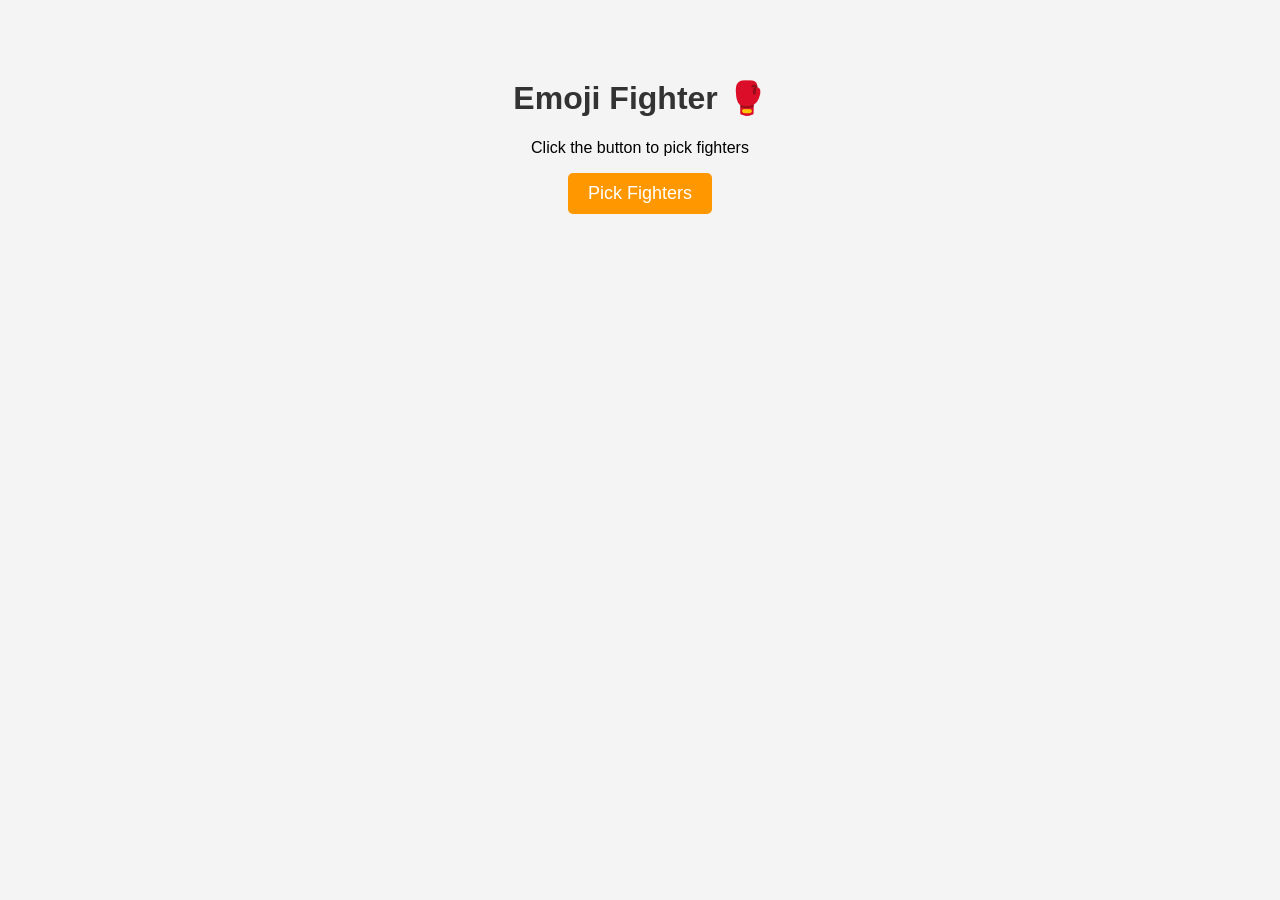
<file: index.html>
<!DOCTYPE html>
<html>
<head>
  <title>Emoji Fighter</title>
  <link rel="stylesheet" href="index.css">
</head>
<body>
  <h1>Emoji Fighter 🥊</h1>
  <p>Click the button to pick fighters</p>
  <button onclick="pick()">Pick Fighters</button>
  <div id="result"></div>

  <script src="index.js"></script>
</body>
</html>
</file>
<file: index.css>
body {
  font-family: Arial, sans-serif;
  text-align: center;
  background-color: #f4f4f4;
  padding-top: 50px;
}

h1 {
  color: #333;
}

#stage {
  font-size: 60px;
  margin: 20px 0;
}

button {
  padding: 10px 20px;
  font-size: 18px;
  cursor: pointer;
  background-color: #ff9800;
  border: none;
  border-radius: 5px;
  color: white;
}

button:hover {
  background-color: #e68900;
}
</file>
